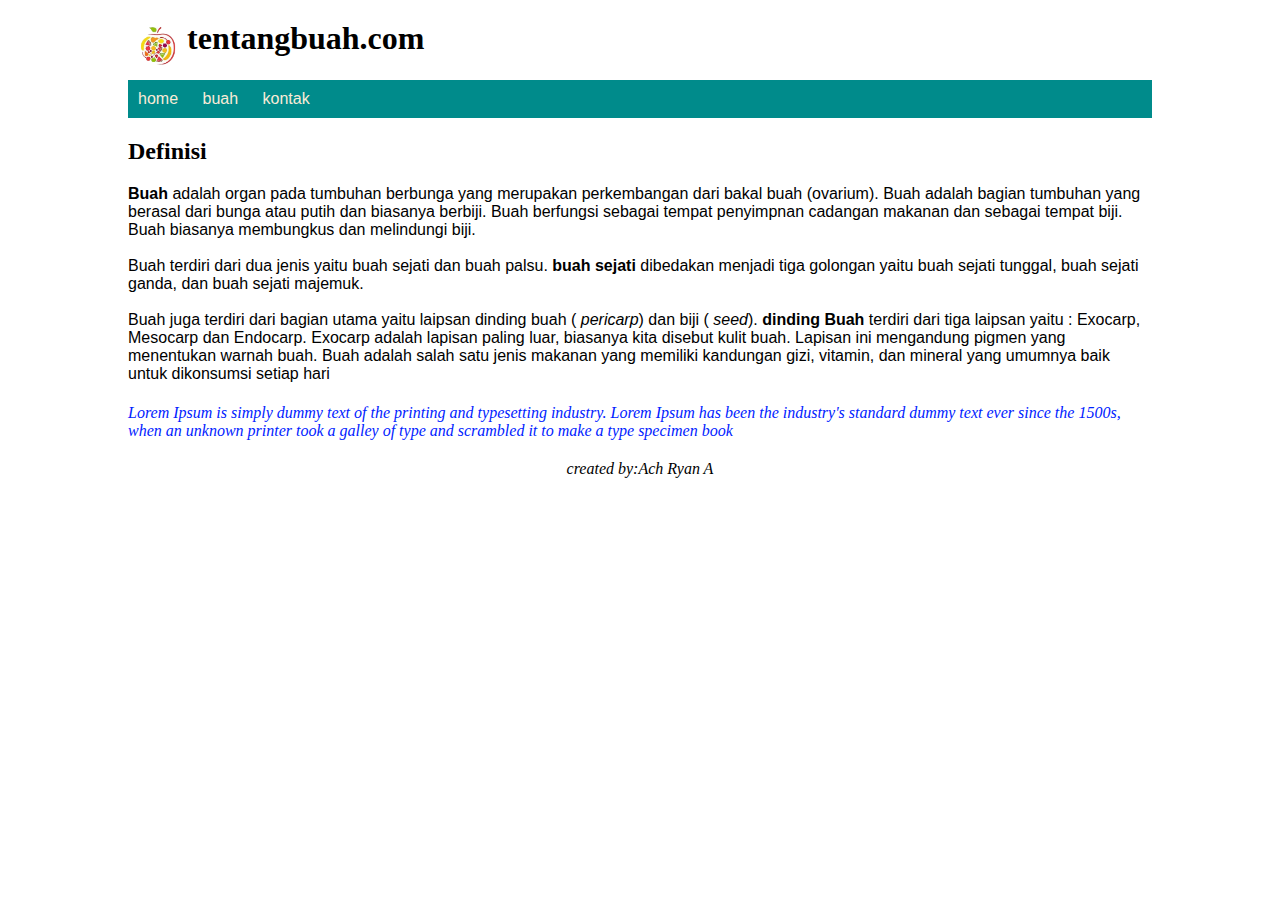
<file: html-css/index.html>
<!DOCTYPE html>
<html lang="en">
<head>
    <meta charset="UTF-8">
    <meta name="viewport" content="width=device-width, initial-scale=1.0">
    <title>tentangbuah.com - website tentangbuah !</title>
    <link rel="stylesheet" href="style.css" />
</head>
<body>
<div class="wrapper">
<div class="content">
    <header>
   <img src="images/buah.png" alt="">
   <h1>tentangbuah.com</h1>
   <nav>
   <ul>
    <li><a href="#">home</li></a>
    <li>
        <a href="#">buah</a>
        <ul>
            <li><a href="pages/apel.html">apel</li></a>
            <li><a href="pages/mangga.html">mangga</li></a>
            <li><a href="pages/jeruk.html">jeruk</li></a>
            <li><a href="pages/pisang.html">pisang</li></a>
        </ul>
    </li>
    <li><a href="pages/kontak.html">kontak</li></a>
   </ul>
</nav>
</header>
<section>
   <h2>Definisi</h2>
   <p id="huruf">
    <strong>Buah</strong> adalah organ pada tumbuhan berbunga yang merupakan perkembangan dari bakal buah (ovarium).
    Buah adalah bagian tumbuhan yang berasal dari bunga atau putih dan biasanya berbiji. Buah berfungsi 
    sebagai tempat penyimpnan cadangan makanan dan sebagai tempat biji. Buah biasanya membungkus dan melindungi biji.
    <br/><br/> 
    Buah terdiri dari dua jenis yaitu buah sejati dan buah palsu. <strong>buah sejati</strong> dibedakan menjadi tiga golongan yaitu buah sejati tunggal, buah sejati ganda, dan buah sejati majemuk. 
    <br/><br/> Buah juga terdiri dari bagian utama yaitu laipsan dinding buah ( <em>pericarp</em>) dan biji ( <em>seed</em>). <strong>dinding Buah</strong> terdiri dari tiga laipsan yaitu : Exocarp, Mesocarp dan Endocarp. Exocarp adalah lapisan paling luar, biasanya kita disebut kulit buah. Lapisan ini mengandung pigmen yang menentukan warnah buah. 
    Buah adalah salah satu jenis makanan yang memiliki kandungan gizi, vitamin, dan mineral yang umumnya baik untuk dikonsumsi setiap hari
   </p>
   <p class="warna model ukuran">
    Lorem Ipsum is simply dummy text of the printing and typesetting industry. Lorem Ipsum has been the industry's standard dummy text ever since the 1500s,
     when an unknown printer took a galley of type and scrambled it to make a type specimen book
   </p>
</section>
<footer>
    <p>
        <i class="fa fa-copyright" aria-hidden="true">created by:Ach Ryan A</i>
    </p>
</footer>
</div>
</div>
</body>
</html>
</file>
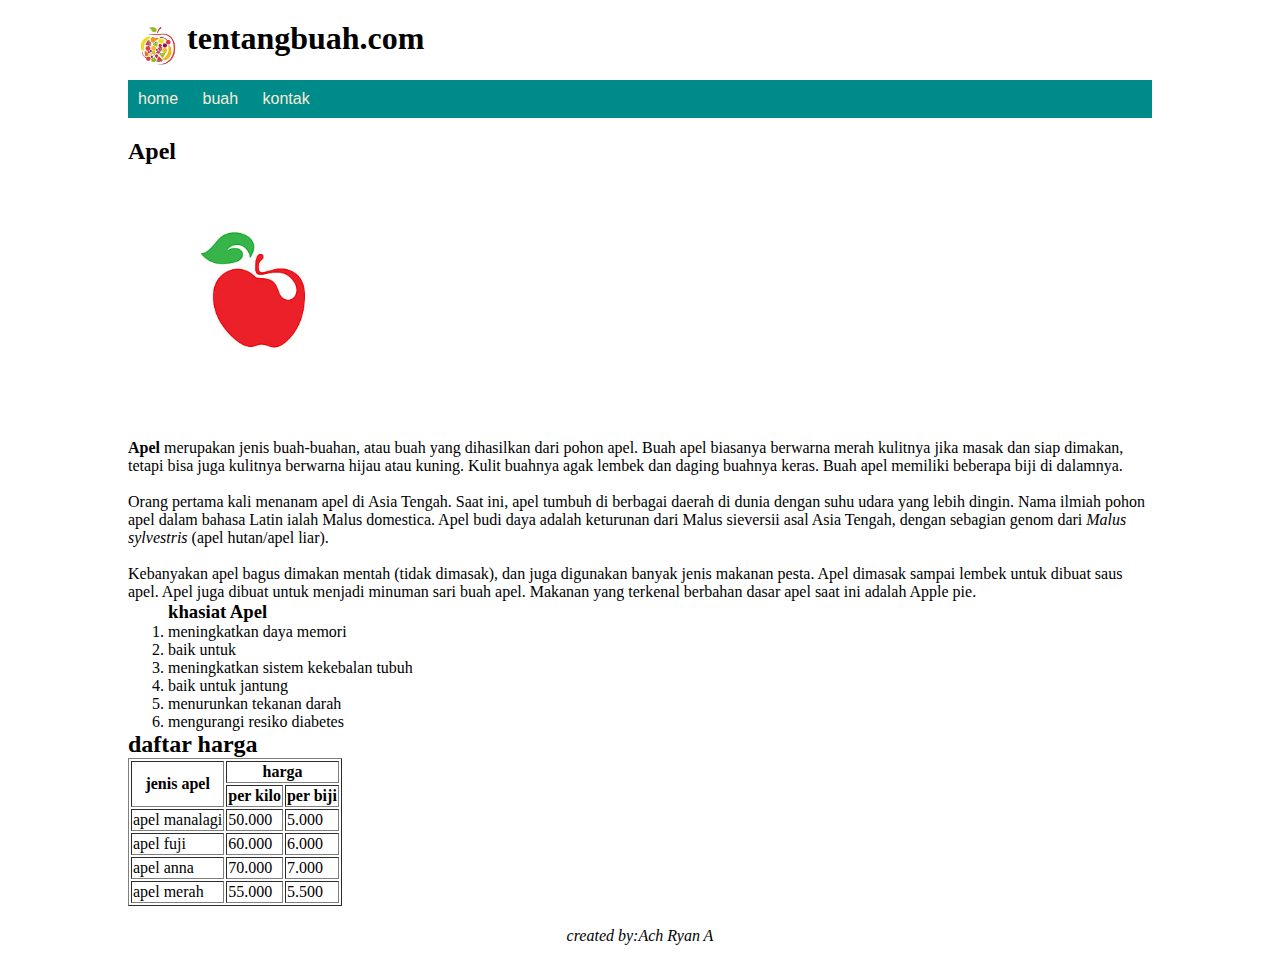
<file: html-css/pages/apel.html>
<!DOCTYPE html>
<html lang="en">
<head>
    <meta charset="UTF-8">
    <meta name="viewport" content="width=device-width, initial-scale=1.0">
    <title>tentangbuah.com - website Apel !</title>
    <link rel="stylesheet" href="../style.css">
</head>
<body>
    <div class="wrapper">
    <div class="content">
    <header>
   <img src="../images/buah.png" alt="">
   <h1>tentangbuah.com</h1>
   <nav>
   <ul>
    <a href="../index.html"><li>home</li></a>
    <li>buah
        <ul>
            <a href="apel.html"><li>apel</li></a>
            <a href="mangga.html"><li>mangga</li></a>
            <a href="jeruk.html"><li>jeruk</li></a>
            <a href="pisang.html"><li>pisang</li></a>
        </ul>
    </li>
    <a href="kontak.html"><li>kontak</li></a>
   </ul>
</nav>
</header>
<section>
   <h2 id="apel">Apel</h2>
   <img src="../images/apel.jpg" width="250" alt="">
   <br>
   <p>
    <strong>Apel</strong> merupakan jenis buah-buahan, atau buah yang dihasilkan dari pohon apel. Buah apel biasanya berwarna merah kulitnya jika masak dan siap dimakan, tetapi bisa juga kulitnya berwarna hijau atau kuning. Kulit buahnya agak lembek dan daging buahnya keras. Buah apel memiliki beberapa biji di dalamnya.
    <br></br>
    Orang pertama kali menanam apel di Asia Tengah. Saat ini, apel tumbuh di berbagai daerah di dunia dengan suhu udara yang lebih dingin. Nama ilmiah pohon apel dalam bahasa Latin ialah Malus domestica. Apel budi daya adalah keturunan dari Malus sieversii asal Asia Tengah, dengan sebagian genom dari <em>Malus sylvestris</em> (apel hutan/apel liar).
    <br></br>
    Kebanyakan apel bagus dimakan mentah (tidak dimasak), dan juga digunakan banyak jenis makanan pesta. Apel dimasak sampai lembek untuk dibuat saus apel. Apel juga dibuat untuk menjadi minuman sari buah apel. Makanan yang terkenal berbahan dasar apel saat ini adalah Apple pie.
   </p>
    <ol>
        <h3>khasiat Apel</h3>
        <li>meningkatkan daya memori</li>
        <li>baik untuk</li>
        <li>meningkatkan sistem kekebalan tubuh</li>
        <li>baik untuk jantung</li>
        <li>menurunkan tekanan darah</li>
        <li>mengurangi resiko diabetes</li>
    </ol>
    <h2>daftar harga</h2>
    <table border="1">
        <thead>
        <tr>
            <th rowspan="2">jenis apel</th>
            <th colspan="2">harga</th>
        </tr>
        <tr>
            <th>per kilo</th>
            <th>per biji</th>
        </tr>
    </thead>
    <tbody>
        <tr>
            <td>apel manalagi</td>
            <td>50.000</td>
            <td>5.000</td>
        </tr>
        <tr>
            <td>apel fuji</td>
            <td>60.000</td>
            <td>6.000</td>
        </tr>
        <tr>
            <td>apel anna</td>
            <td>70.000</td>
            <td>7.000</td>
        </tr>
        <tr>
            <td>apel merah</td>
            <td>55.000</td>
            <td>5.500</td>
        </tr>
    </tbody>
    </table>
</section>

<footer>
    <p>
        <i class="fa fa-copyright" aria-hidden="true">created by:Ach Ryan A</i>
    </p>
</footer>
</div>
</div>
</body>
</html>
</file>
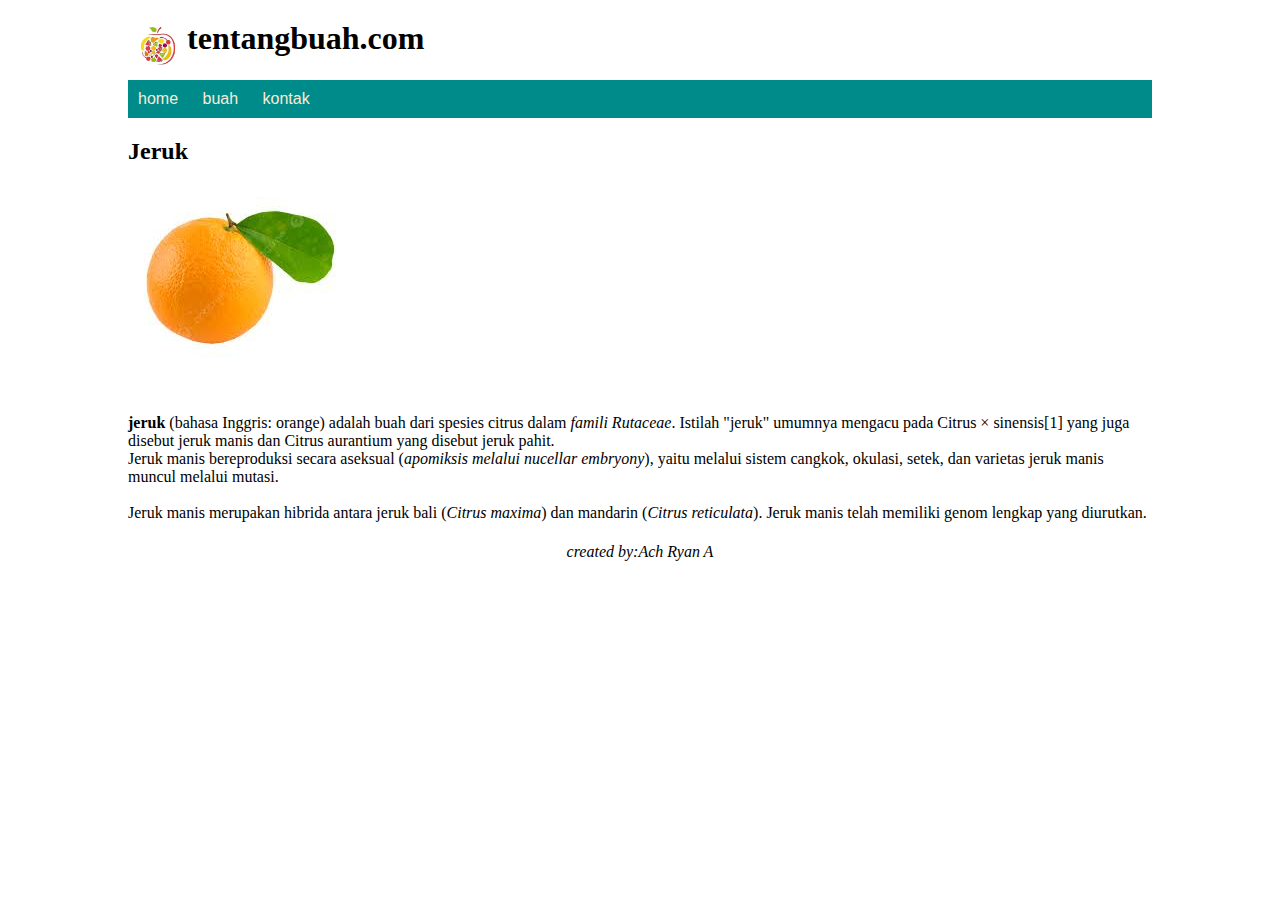
<file: html-css/pages/jeruk.html>
<!DOCTYPE html>
<html lang="en">
<head>
    <meta charset="UTF-8">
    <meta name="viewport" content="width=device-width, initial-scale=1.0">
    <title>tentangbuah.com - website jeruk !</title>
    <link rel="stylesheet" href="../style.css">
</head>
<body>
    <div class="wrapper">
<div class="content">
    <header>
   <img src="../images/buah.png" alt="">
   <h1>tentangbuah.com</h1>
   <nav>
   <ul>
    <a href="../index.html"><li>home</li></a>
    <li>buah
        <ul>
            <a href="apel.html"><li>apel</li></a>
            <a href="mangga.html"><li>mangga</li></a>
            <a href="jeruk.html"><li>jeruk</li></a>
            <a href="pisang.html"><li>pisang</li></a>
        </ul>
    </li>
    <a href="kontak.html"><li>kontak</li></a>
   </ul>
</nav>
</header>
<section>
   <h2>Jeruk</h2>
   <img src="../images/jeruk.jpg" alt="">
   <br>
   <p>
    <strong>jeruk</strong> (bahasa Inggris: orange) adalah buah dari spesies citrus dalam <em>famili Rutaceae</em>. Istilah "jeruk" umumnya mengacu pada Citrus × sinensis[1] yang juga disebut jeruk manis dan Citrus aurantium yang disebut jeruk pahit.
    <br></body>
    Jeruk manis bereproduksi secara aseksual (<em>apomiksis melalui nucellar embryony</em>), yaitu melalui sistem cangkok, okulasi, setek, dan varietas jeruk manis muncul melalui mutasi.
    <br></br>
    Jeruk manis merupakan hibrida antara jeruk bali (<em>Citrus maxima</em>) dan mandarin (<em>Citrus reticulata</em>). Jeruk manis telah memiliki genom lengkap yang diurutkan.
   </p>
</section>
   <footer>
       <p>
           <i class="fa fa-copyright" aria-hidden="true">created by:Ach Ryan A</i>
       </p>
   </footer>
</div>
</div>
</body>
</html>
</file>
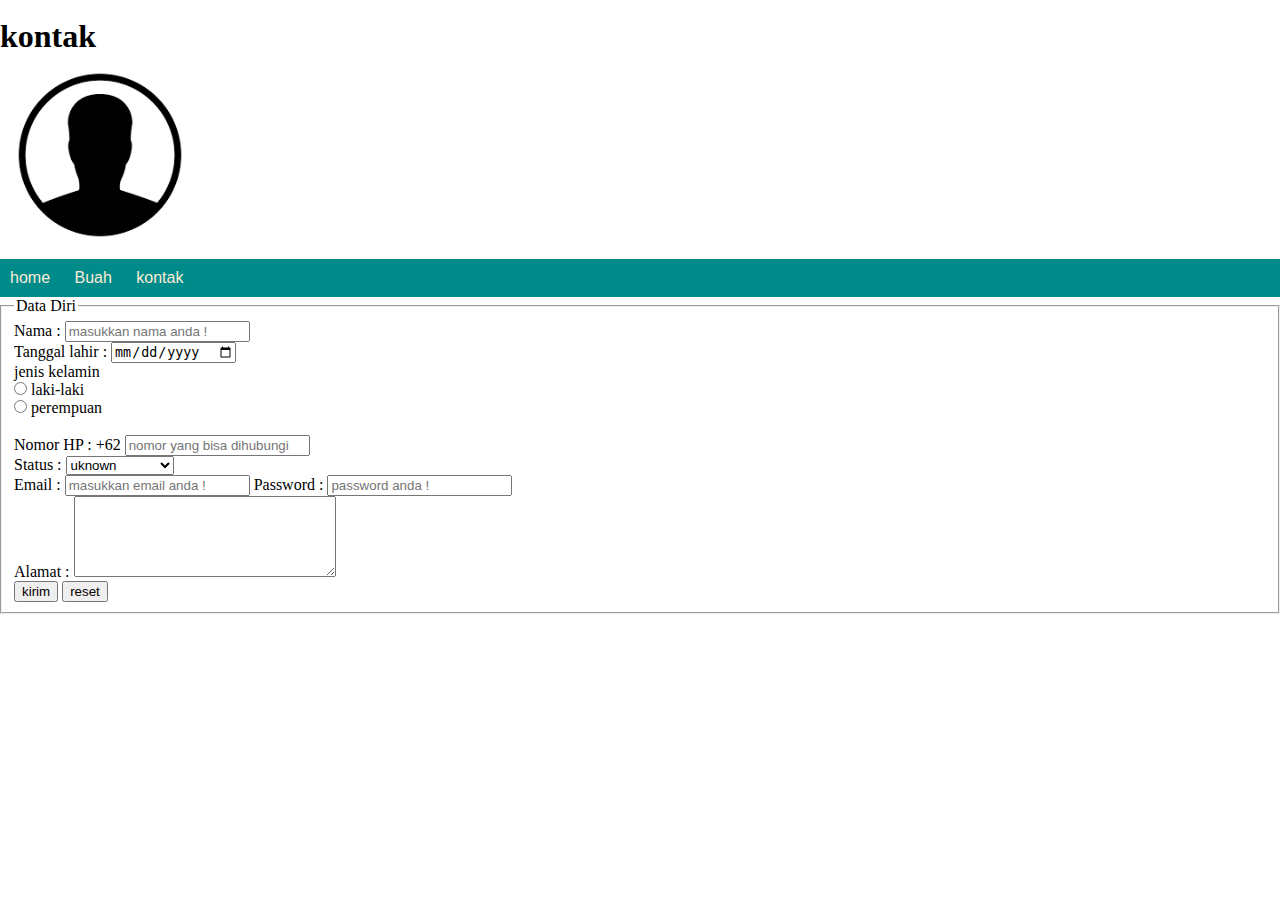
<file: html-css/pages/kontak.html>
<!DOCTYPE html>
<html lang="en">
<head>
    <meta charset="UTF-8">
    <meta name="viewport" content="width=device-width, initial-scale=1.0">
    <title>tentangbuah.com - website kontak !</title>
    <link rel="stylesheet" href="../style.css">
</head>
<body>
    <div>
<br>
   <h1>kontak</h1>
   <img src="../images/kontak.png" width="200" alt="">
   <ul>
    <a href="../index.html"><li>home</li></a>
    <li>Buah
        <ul>
            <a href="apel.html"><li>apel</li></a>
            <a href="mangga.html"><li>mangga</li></a>
            <a href="jeruk.html"><li>jeruk</li></a>
            <a href="pisang.html"><li>pisang</li></a>
        </ul>
    </li>
    <a href="#kontak.html"><li>kontak</li></a>
   </ul>
   <form action="apel.html" method="get">
    <fieldset>
        <legend>Data Diri</legend>
   <label for="nama">Nama :</label>
   <input type="text" name="nama" id="" placeholder="masukkan nama anda !" required />
   <br />
   <label for="nomor telpon">Tanggal lahir :</label>
   <input type="date" name="tanggal lahir" id="" required />
   <br />
   <form>
    <label for="jenis kelamin">jenis kelamin</label>
    <br />
    <input type="radio" id="laki-laki" name="fav_language" value="laki-laki">
    <label for="laki-laki">laki-laki</label><br>
    <input type="radio" id="perempuan" name="fav_language" value="perempuan">
    <label for="perempuan">perempuan</label><br>
  </form>
  <br>
   <label for="nomor">Nomor HP : +62</label>
   <input type="number" name="nomor HP" id="" placeholder="nomor yang bisa dihubungi" />
   <br />
   <label for="Status">Status :</label>
   <select name="Status" id="">
    <option value="pelajar">pelajar</option>
    <option value="pekerja pabrik">pekerja pabrik</option>
    <option value="PNS">PNS</option>
    <option value="pengangguran">pengangguran</option>
    <option value="pengusaha">pengusaha</option>
    <option value="uknown" selected>uknown</option>
   </select><br>
   <label for="email">Email :</label>
   <input type="text" name="email" id="" placeholder="masukkan email anda !" required>
   <label for="password">Password :</label>
   <input type="password" name="password" id="" placeholder="password anda !" required>
   <br />
   <label for="alamat">Alamat :</label>
   <textarea name="alamat" id="" cols="30" rows="5"></textarea>
   <br />
   <input type="submit" name="kirim" value="kirim" id="" />
   <input type="reset" name="reset" value="reset" id="" />
</fieldset>
</form>
</div>
</body>
</html>
</file>
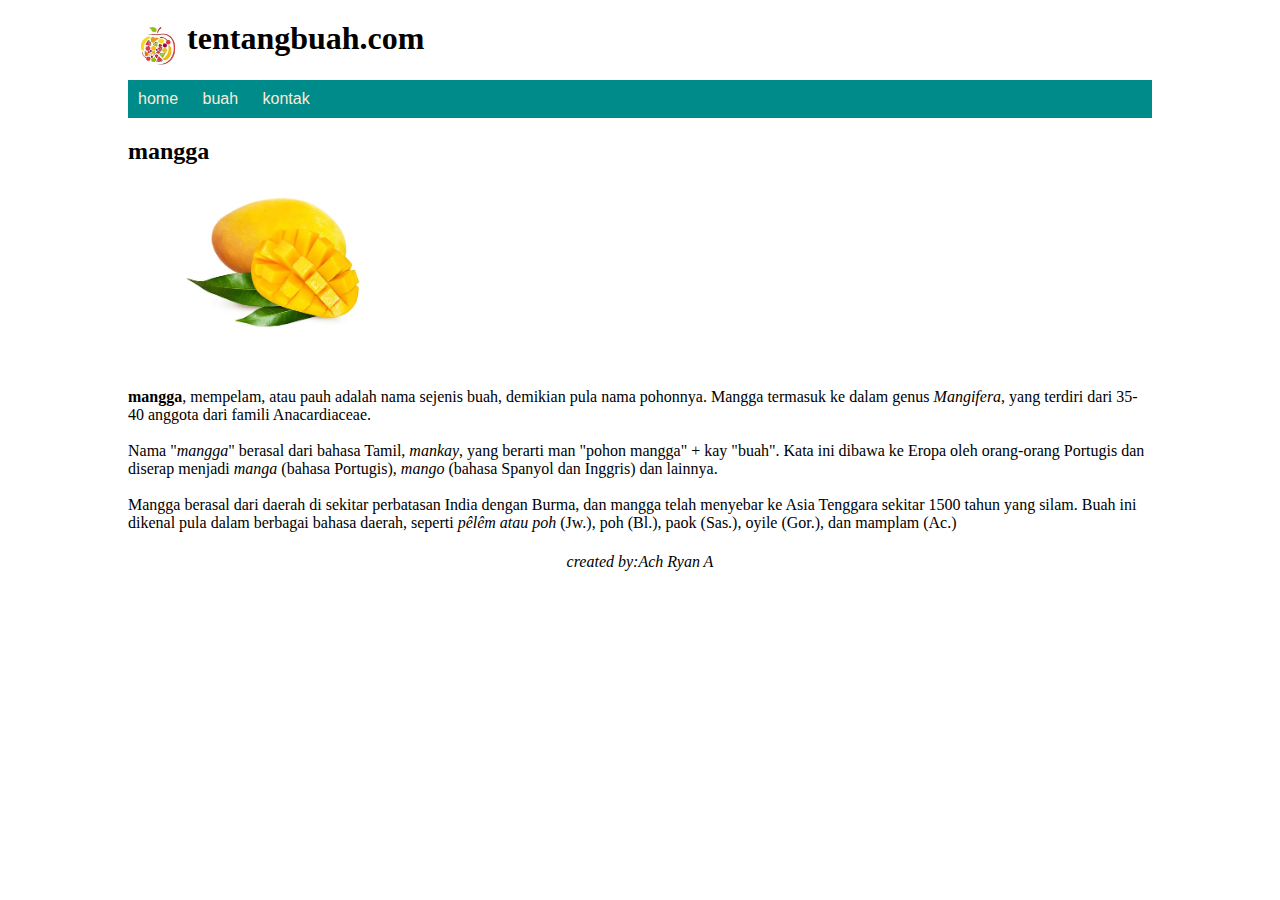
<file: html-css/pages/mangga.html>
<!DOCTYPE html>
<html lang="en">
<head>
    <meta charset="UTF-8">
    <meta name="viewport" content="width=device-width, initial-scale=1.0">
    <title>tentangbuah.com - website mangga !</title>
    <link rel="stylesheet" href="../style.css">
</head>
<body>
    <div class="wrapper">
    <div class="content">
        <header>
   <img src="../images/buah.png" alt="">
   <h1>tentangbuah.com</h1>
   <nav>
   <ul>
    <a href="../index.html"><li>home</li></a>
    <li>buah
        <ul>
            <a href="apel.html"><li>apel</li></a>
            <a href="mangga.html"><li>mangga</li></a>
            <a href="jeruk.html"><li>jeruk</li></a>
            <a href="pisang.html"><li>pisang</li></a>
        </ul>
    </li>
    <a href="kontak.html"><li>kontak</li></a>
   </ul>
</nav>
</header>
<section>
   <h2>mangga</h2>
   <img src="../images/mangga.jpg" width="300" alt="">
   <br>
   <p>
    <strong>mangga</strong>, mempelam, atau pauh adalah nama sejenis buah, demikian pula nama pohonnya. Mangga termasuk ke dalam genus <em>Mangifera</em>, yang terdiri dari 35-40 anggota dari famili Anacardiaceae.
    <br></br>
    Nama "<em>mangga</em>" berasal dari bahasa Tamil, <em>mankay</em>, yang berarti man "pohon mangga" + kay "buah". Kata ini dibawa ke Eropa oleh orang-orang Portugis dan diserap menjadi <em>manga</em> (bahasa Portugis), <em>mango</em> (bahasa Spanyol dan Inggris) dan lainnya.
    <br></br>
    Mangga berasal dari daerah di sekitar perbatasan India dengan Burma, dan mangga telah menyebar ke Asia Tenggara sekitar 1500 tahun yang silam. Buah ini dikenal pula dalam berbagai bahasa daerah, seperti <em>pêlêm atau poh</em> (Jw.), poh (Bl.), paok (Sas.), oyile (Gor.), dan mamplam (Ac.)
   </p>
</section>
<footer>
    <p>
        <i class="fa fa-copyright" aria-hidden="true">created by:Ach Ryan A</i>
    </p>
</footer>
</div>
</div>
</body>
</html>
</file>
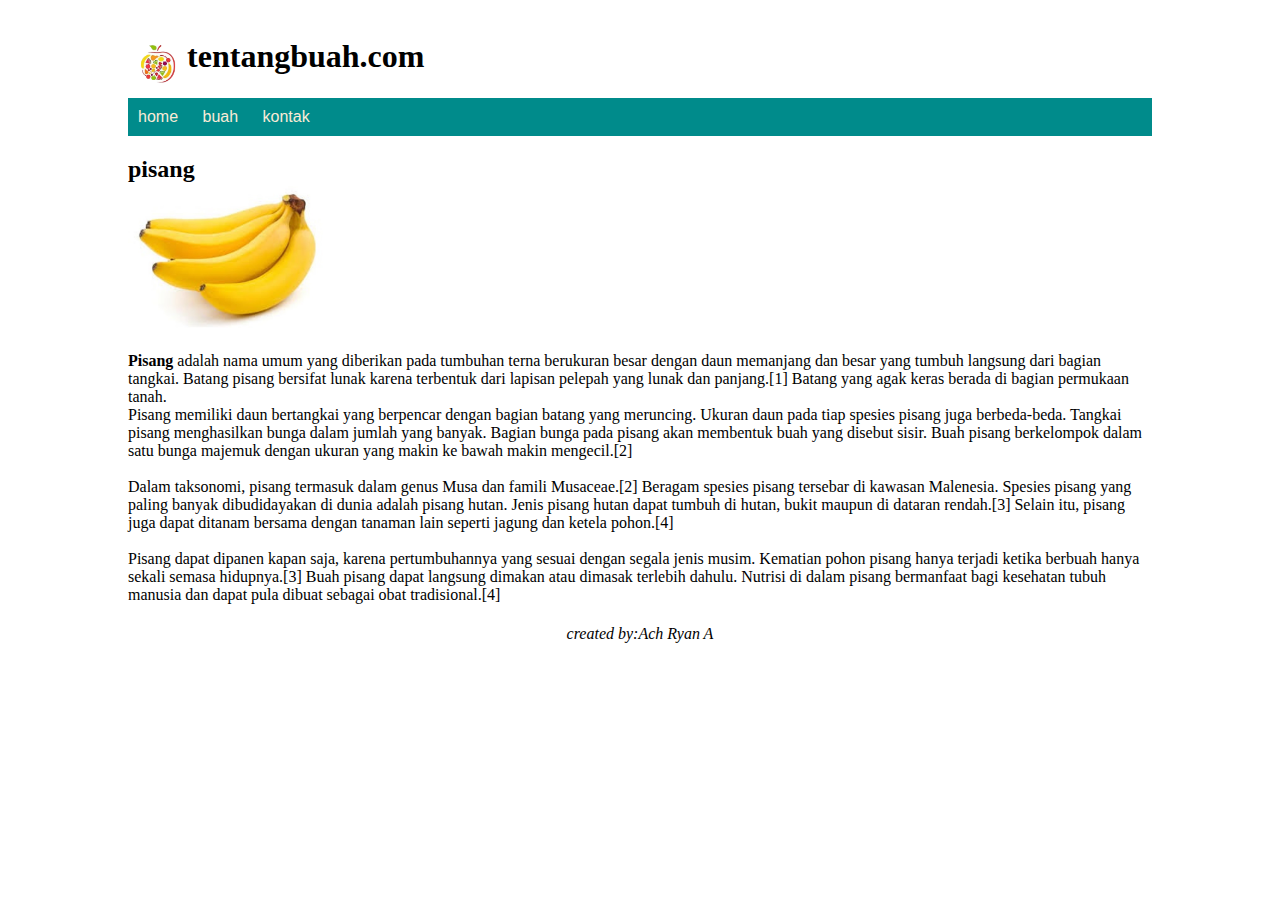
<file: html-css/pages/pisang.html>
<!DOCTYPE html>
<br lang="en">
<head>
    <meta charset="UTF-8">
    <meta name="viewport" content="width=device-width, initial-scale=1.0">
    <title>tentangbuah.com - website pisang !</title>
    <link rel="stylesheet" href="../style.css">
</head>
<body>
    <div class="wrapper">
    <div class="content">
    <header>
   <img src="../images/buah.png" alt="">
   <h1>tentangbuah.com</h1>
   <nav>
   <ul>
    <a href="../index.html"><li>home</li></a>
    <li>buah
        <ul>
            <a href="apel.html"><li>apel</li></a>
            <a href="mangga.html"><li>mangga</li></a>
            <a href="jeruk.html"><li>jeruk</li></a>
            <a href="pisang.html"><li>pisang</li></a>
        </ul>
    </li>
    <a href="kontak.html"><li>kontak</li></a>
   </ul>
</nav>
</header>
<section>
   <h2>pisang</h2>
   <img src="../images/pisang.jpg" width="200" alt="">
   <br>
   <p>
    <strong>Pisang</strong> adalah nama umum yang diberikan pada tumbuhan terna berukuran besar dengan daun memanjang dan besar yang tumbuh langsung dari bagian tangkai. Batang pisang bersifat lunak karena terbentuk dari lapisan pelepah yang lunak dan panjang.[1] Batang yang agak keras berada di bagian permukaan tanah. 
    <br></body>
    Pisang memiliki daun bertangkai yang berpencar dengan bagian batang yang meruncing. Ukuran daun pada tiap spesies pisang juga berbeda-beda. Tangkai pisang menghasilkan bunga dalam jumlah yang banyak. Bagian bunga pada pisang akan membentuk buah yang disebut sisir. Buah pisang berkelompok dalam satu bunga majemuk dengan ukuran yang makin ke bawah makin mengecil.[2]
    <br></br>
    Dalam taksonomi, pisang termasuk dalam genus Musa dan famili Musaceae.[2] Beragam spesies pisang tersebar di kawasan Malenesia. Spesies pisang yang paling banyak dibudidayakan di dunia adalah pisang hutan. Jenis pisang hutan dapat tumbuh di hutan, bukit maupun di dataran rendah.[3] Selain itu, pisang juga dapat ditanam bersama dengan tanaman lain seperti jagung dan ketela pohon.[4]
    <br></br>
    Pisang dapat dipanen kapan saja, karena pertumbuhannya yang sesuai dengan segala jenis musim. Kematian pohon pisang hanya terjadi ketika berbuah hanya sekali semasa hidupnya.[3] Buah pisang dapat langsung dimakan atau dimasak terlebih dahulu. Nutrisi di dalam pisang bermanfaat bagi kesehatan tubuh manusia dan dapat pula dibuat sebagai obat tradisional.[4]
   </p>
</section>
<footer>
    <p>
        <i class="fa fa-copyright" aria-hidden="true">created by:Ach Ryan A</i>
    </p>
</footer>
</div>
</div>
</body>
</html>
</file>
<file: html-css/style.css>
* {
    margin: 0;
}

.content {
    margin-top: 2%;
}

.wrapper {
    width: 80%;
    margin: auto;
}

header img {
    margin: -2%;
    width: 100px;
    float: left;
}

header h1 {
    margin: 2% 0 -5% -3%;
}

nav {
    clear: both;
}

nav ul {
    margin: 5% 0 0;
}

section {
    margin-top: 2%;
}

section p {
    margin-top: 2%;
}

footer {
    margin: 2%;
    text-align: center;
}

#huruf {
    font-family: Arial, Helvetica, sans-serif;
}

.warna {
    color: rgb(0, 34, 255);
}

.model {
    font-style: italic;
}

.ukuran {
    font-size: 1rem;
}

a {
    text-decoration: none;
}

ul {
    font-family: Arial, Helvetica, sans-serif;
    background: darkcyan;
    list-style: none;
    margin: 0;
    padding-left: 0px;
}

ul li {
    color: antiquewhite;
    background: darkcyan;
    display: inline-block;
    border: 1px blue;
    padding: 10px;
    position: relative;
    text-decoration: none;
}

ul li a {
    color: antiquewhite;
}

ul li:hover{
    background: lawngreen;
    cursor: pointer;
}

ul li ul {
    background: darkcyan;
    visibility: hidden;
    position: absolute;
    margin-top: 0.6rem;
    left: 0;
    display: none;
}

ul li:hover > ul,
ul li ul:hover {
    visibility: visible;
    display: block;
}

ul li ul li {
    clear: both;
    width: 100%;
}

@media only screen and (max-width: 600px) {
    body {
        background: darksalmon;
    }
}
</file>
